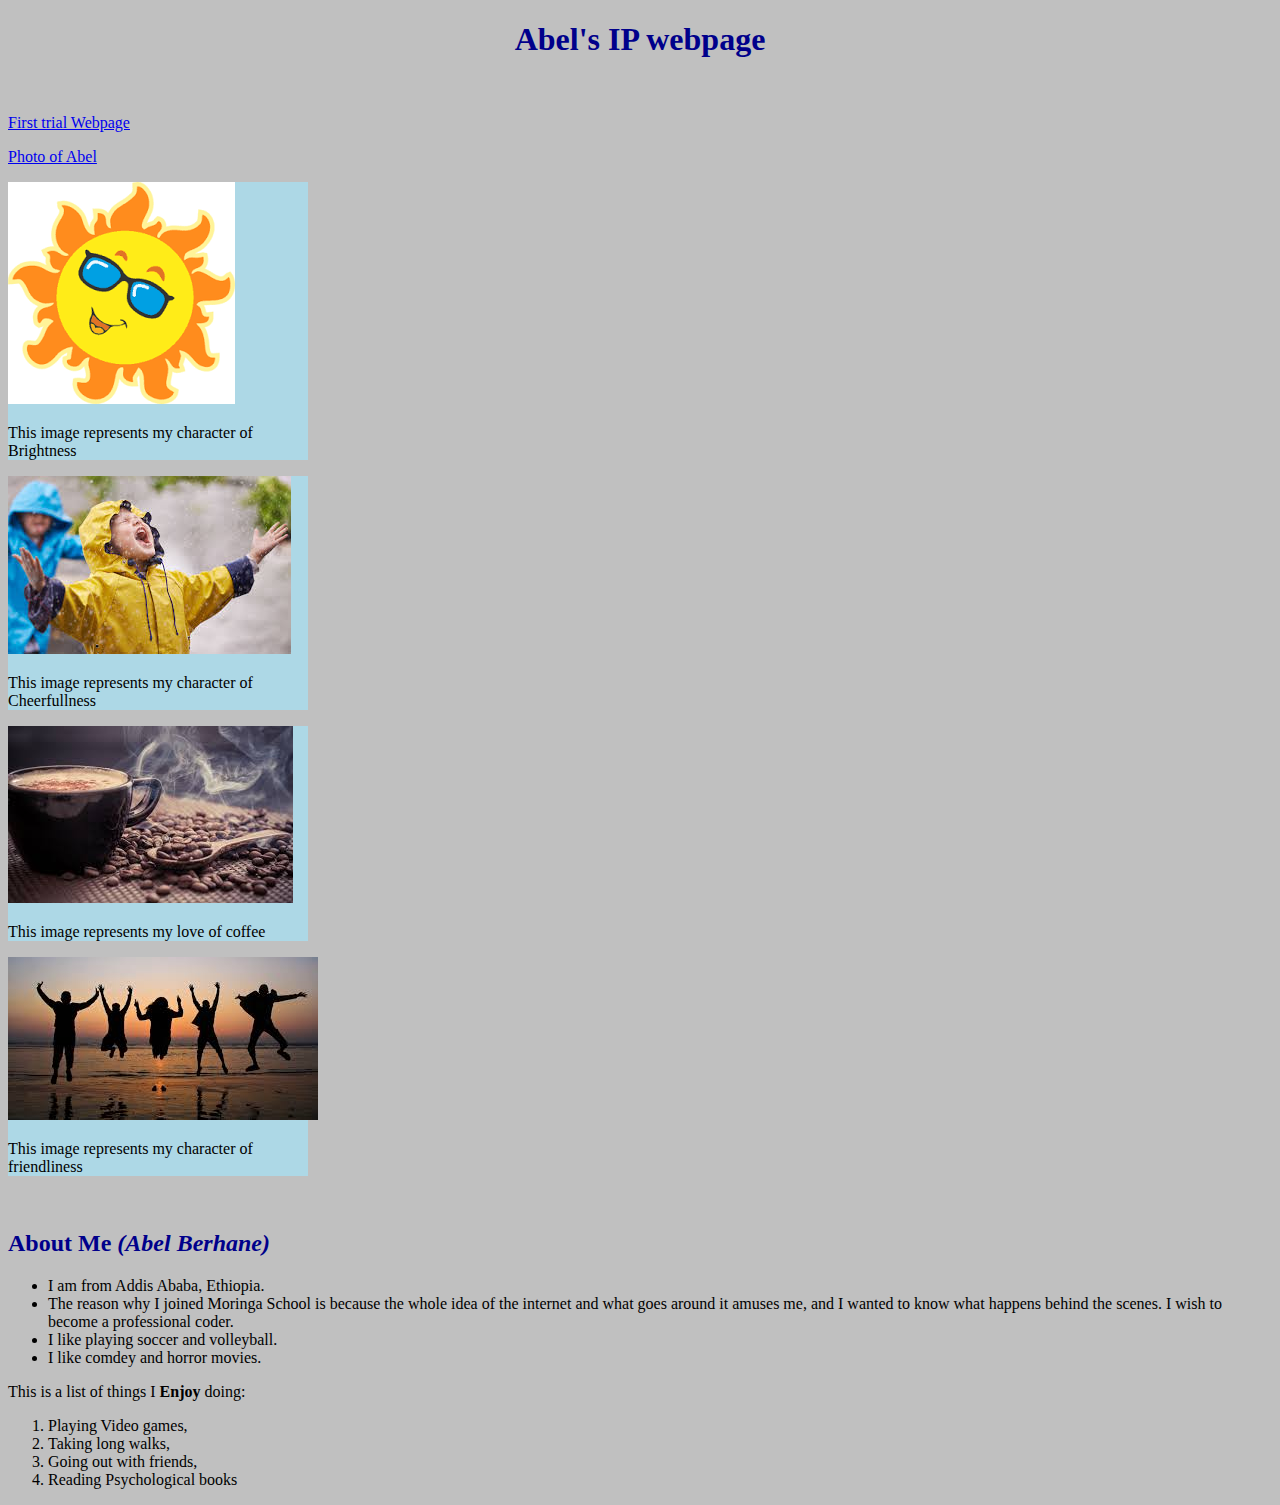
<file: Index.html>
<!DOCTYPE html>
<html>

<head>
  <link href="css/styles.css" rel="stylesheet" type="text/css" media="all">
  <title>Abel Berhane's Web-Portfolio</title>
</head>

<body>
  <h1>Abel's IP webpage</h1>
  </br>
  <p><a href="./trial.html">First trial Webpage</a></p>
  <p><a href="./abel-pic.html">Photo of Abel</a></p>
  <div id="images">
    <div id="image-item">
  <img src="images/ME.png" alt="this image represents my character of Brightness">
  <p>This image represents my character of Brightness</p>
  </div>
  <div id="image-item">
  <img src="images/ME1.jpeg" alt="this image represents my character of Cheerfullness">
  <p>This image represents my character of Cheerfullness</p>
  </div>
  <div id="image-item">
  <img src="images/ME2.jpeg" alt="this image represents my love of coffee">
  <p>This image represents my love of coffee</p>
  </div>
  <div id="image-item">
  <img src="images/ME3.jpeg" alt="this image represents my character of friends">
  <p>This image represents my character of friendliness</p>
  </div>
  </div>
  </br>
  <div id="About-me">
    <h2>About Me <em>(Abel Berhane)</em></h2>
    <div class="list">
      <ul>
        <li>I am from <span id="homeland">Addis Ababa, Ethiopia.</span></li>
        <li>The reason why I joined Moringa School is because the whole idea of the internet and what goes around it
          amuses
          me, and I wanted to know what happens behind the scenes. I wish to become a professional coder.</li>
        <li>I like playing soccer and volleyball.</li>
        <li>I like comdey and horror movies.</li>
      </ul>
    </div>
  </div>
  <div id="Hobbies">
    <p>This is a list of things I <strong>Enjoy</strong> doing:</p>
    <div class="list">
      <ol>
        <li>Playing Video games,</li>
        <li>Taking long walks,</li>
        <li>Going out with friends,</li>
        <li>Reading Psychological books</li>
      </ol>
    </div>
  </div>
</body>

</html>
</file>
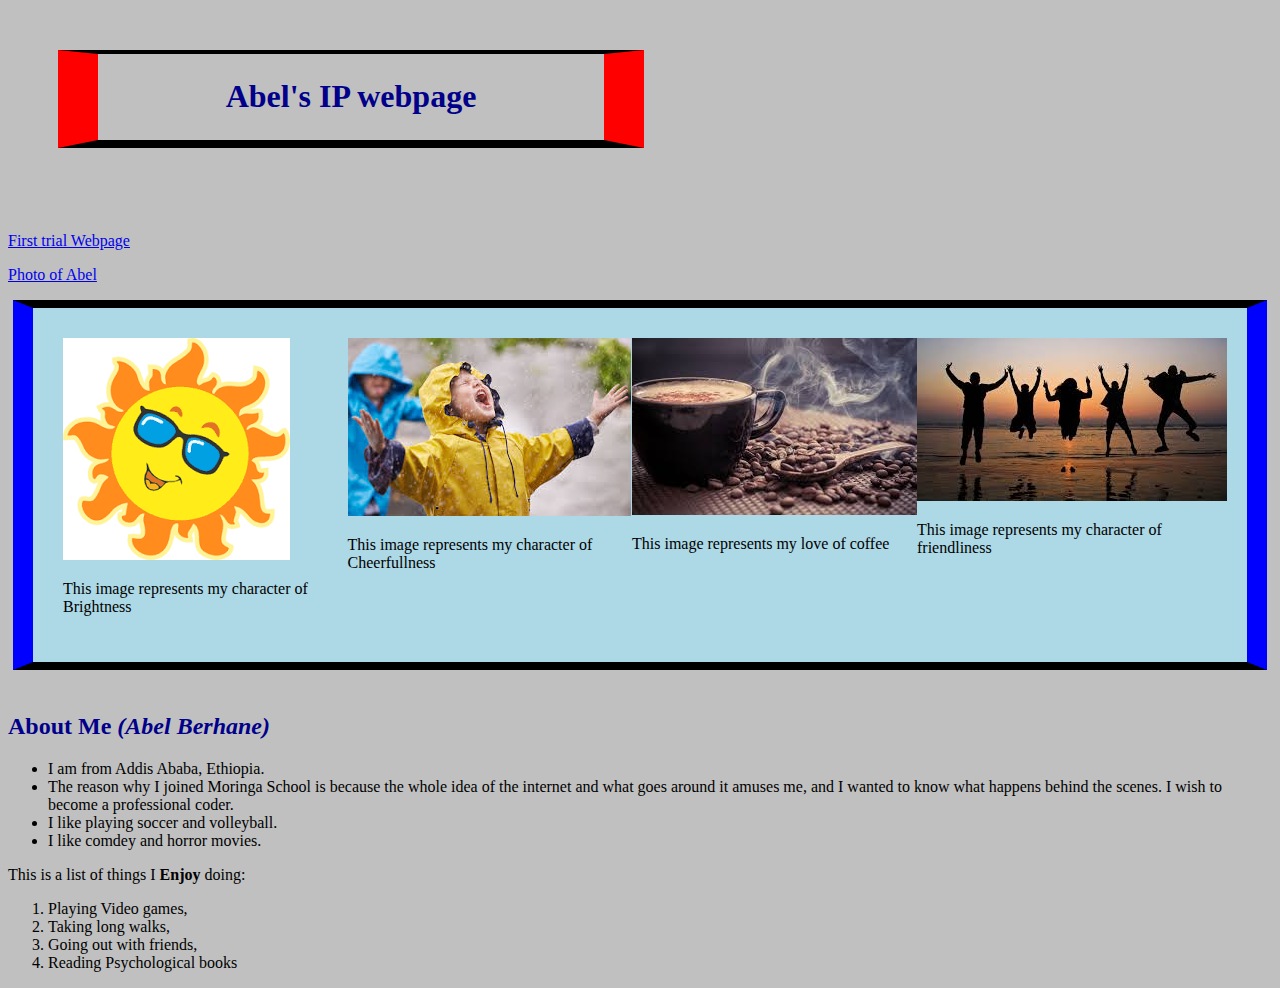
<file: Abel-IP.html>
<!DOCTYPE html>
<html>

<head>
  <link href="css/styles.css" rel="stylesheet" type="text/css" media="all">
  <title>Abel Berhane's Web-Portfolio</title>
</head>

<body>
  <div id="title-box">
    <h1>Abel's IP webpage</h1>
  </div>
  </br>

  <p><a href="./trial.html">First trial Webpage</a></p>
  <p><a href="./abel-pic.html">Photo of Abel</a></p>
  <div id="images-box">
    <div id="image-item">
      <img src="images/ME.png" alt="this image represents my character of Brightness">
      <p>This image represents my character of Brightness</p>
    </div>
    <div id="image-item">
      <img src="images/ME1.jpeg" alt="this image represents my character of Cheerfullness">
      <p>This image represents my character of Cheerfullness</p>
    </div>
    <div id="image-item">
      <img src="images/ME2.jpeg" alt="this image represents my love of coffee">
      <p>This image represents my love of coffee</p>
    </div>
    <div id="image-item">
      <img src="images/ME3.jpeg" alt="this image represents my character of friends">
      <p>This image represents my character of friendliness</p>
    </div>
  </div>
  </br>
  <div id="About-me">
    <h2>About Me <em>(Abel Berhane)</em></h2>
    <div class="list">
      <ul>
        <li>I am from <span id="homeland">Addis Ababa, Ethiopia.</span></li>
        <li>The reason why I joined Moringa School is because the whole idea of the internet and what goes around it
          amuses
          me, and I wanted to know what happens behind the scenes. I wish to become a professional coder.</li>
        <li>I like playing soccer and volleyball.</li>
        <li>I like comdey and horror movies.</li>
      </ul>
    </div>
  </div>
  <div id="Hobbies">
    <p>This is a list of things I <strong>Enjoy</strong> doing:</p>
    <div class="list">
      <ol>
        <li>Playing Video games,</li>
        <li>Taking long walks,</li>
        <li>Going out with friends,</li>
        <li>Reading Psychological books</li>
      </ol>
    </div>
  </div>
</body>

</html>
</file>
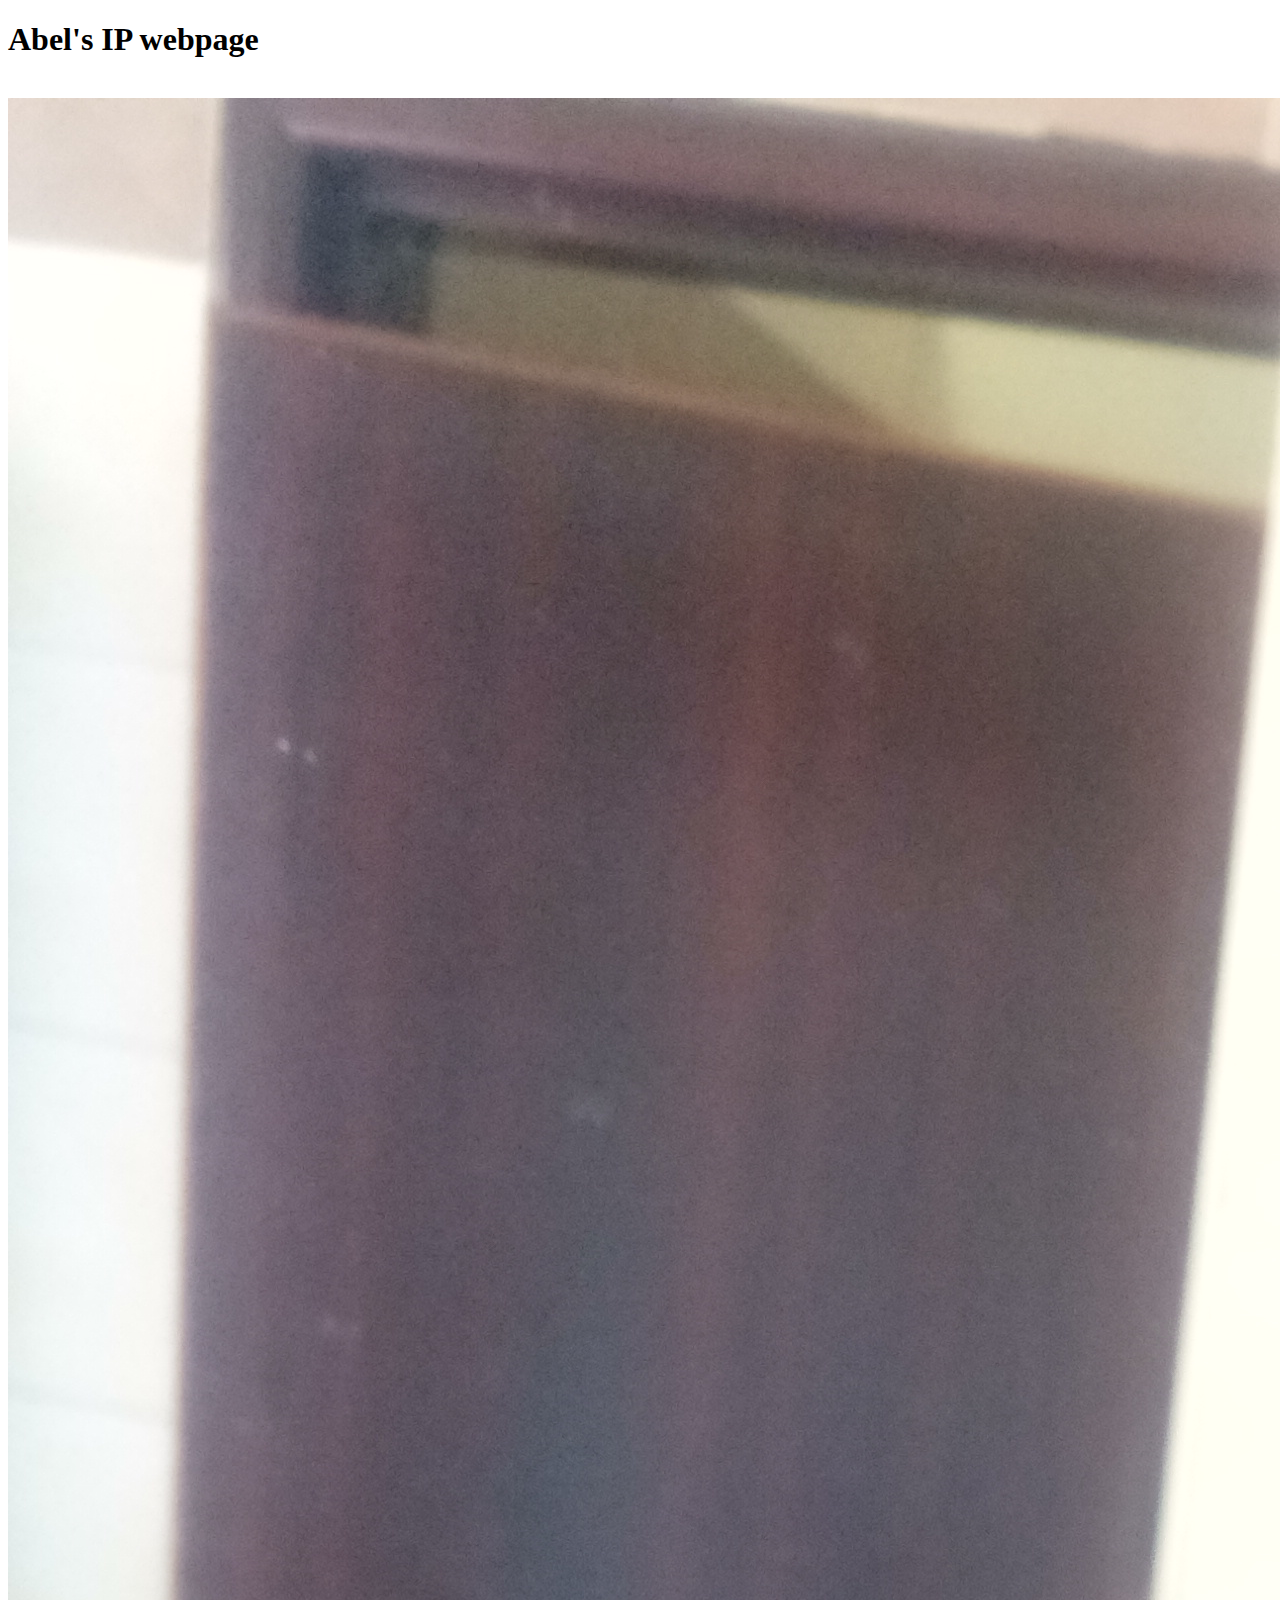
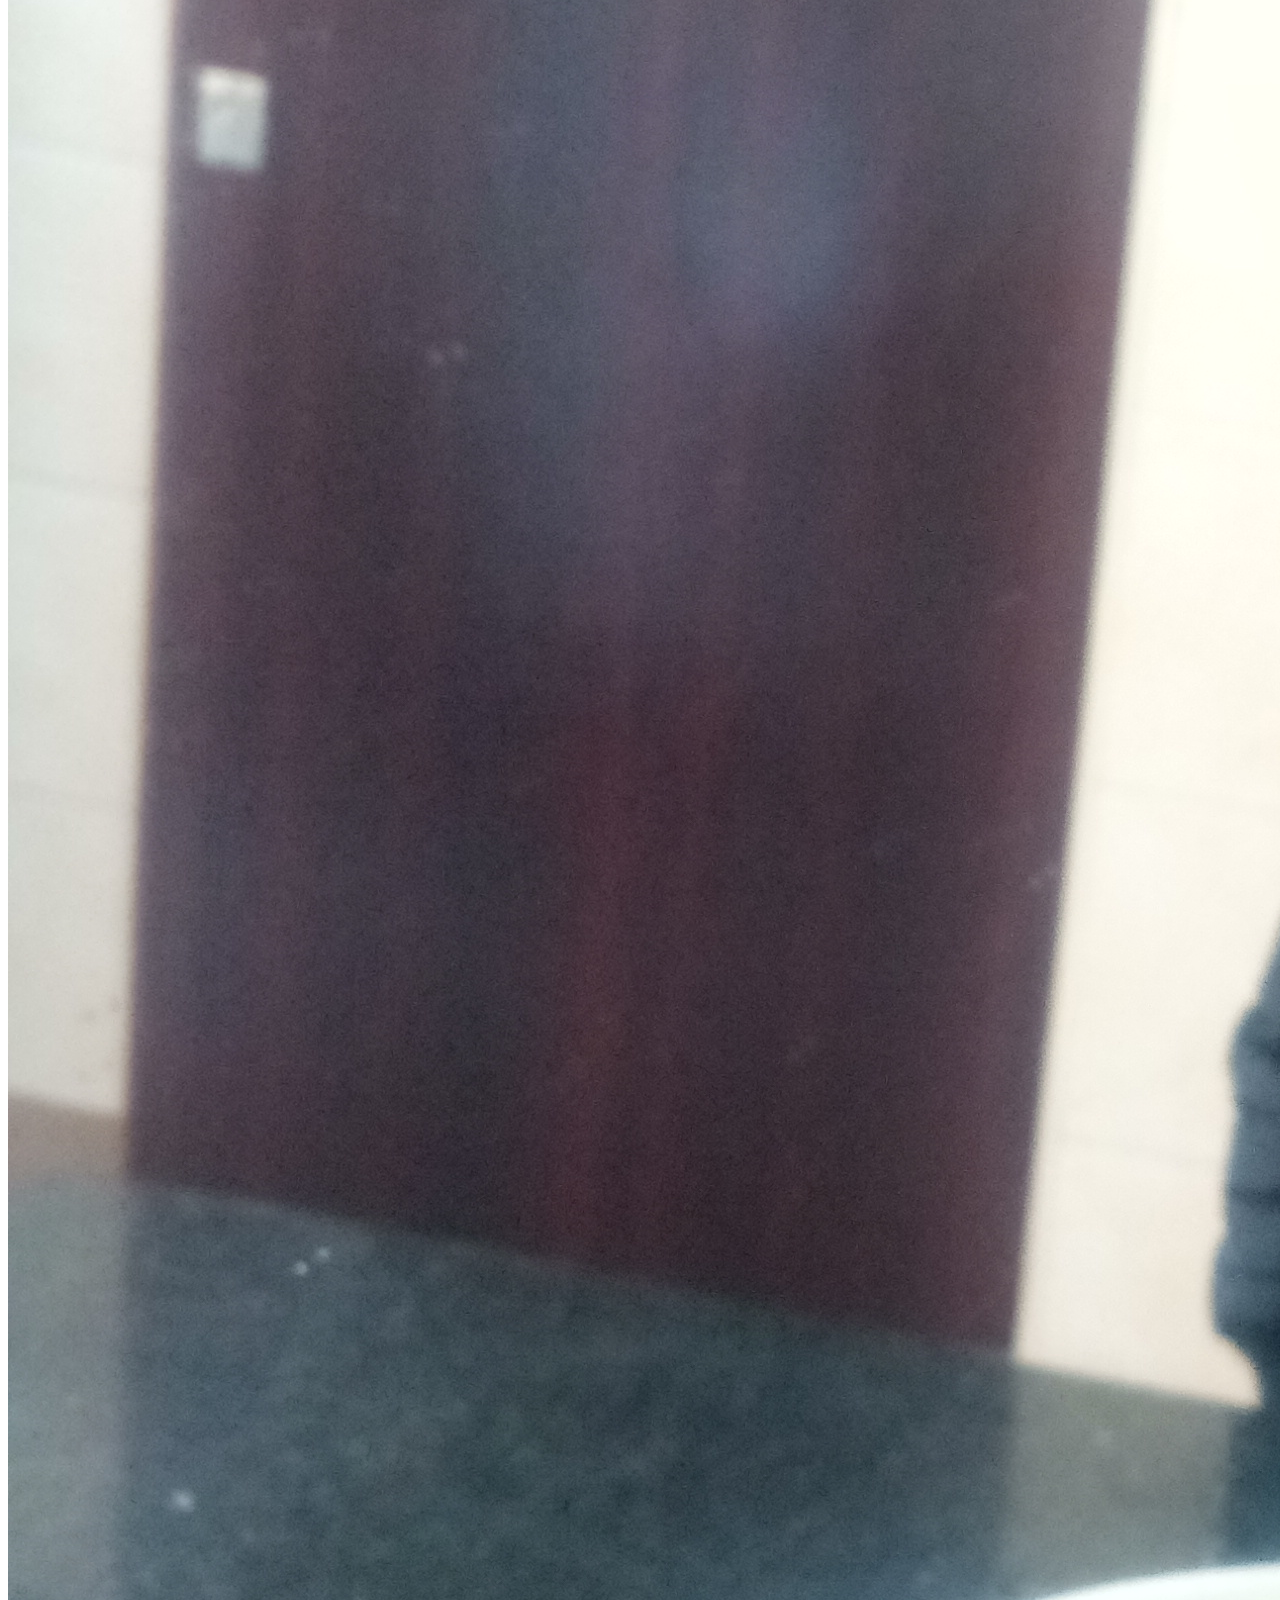
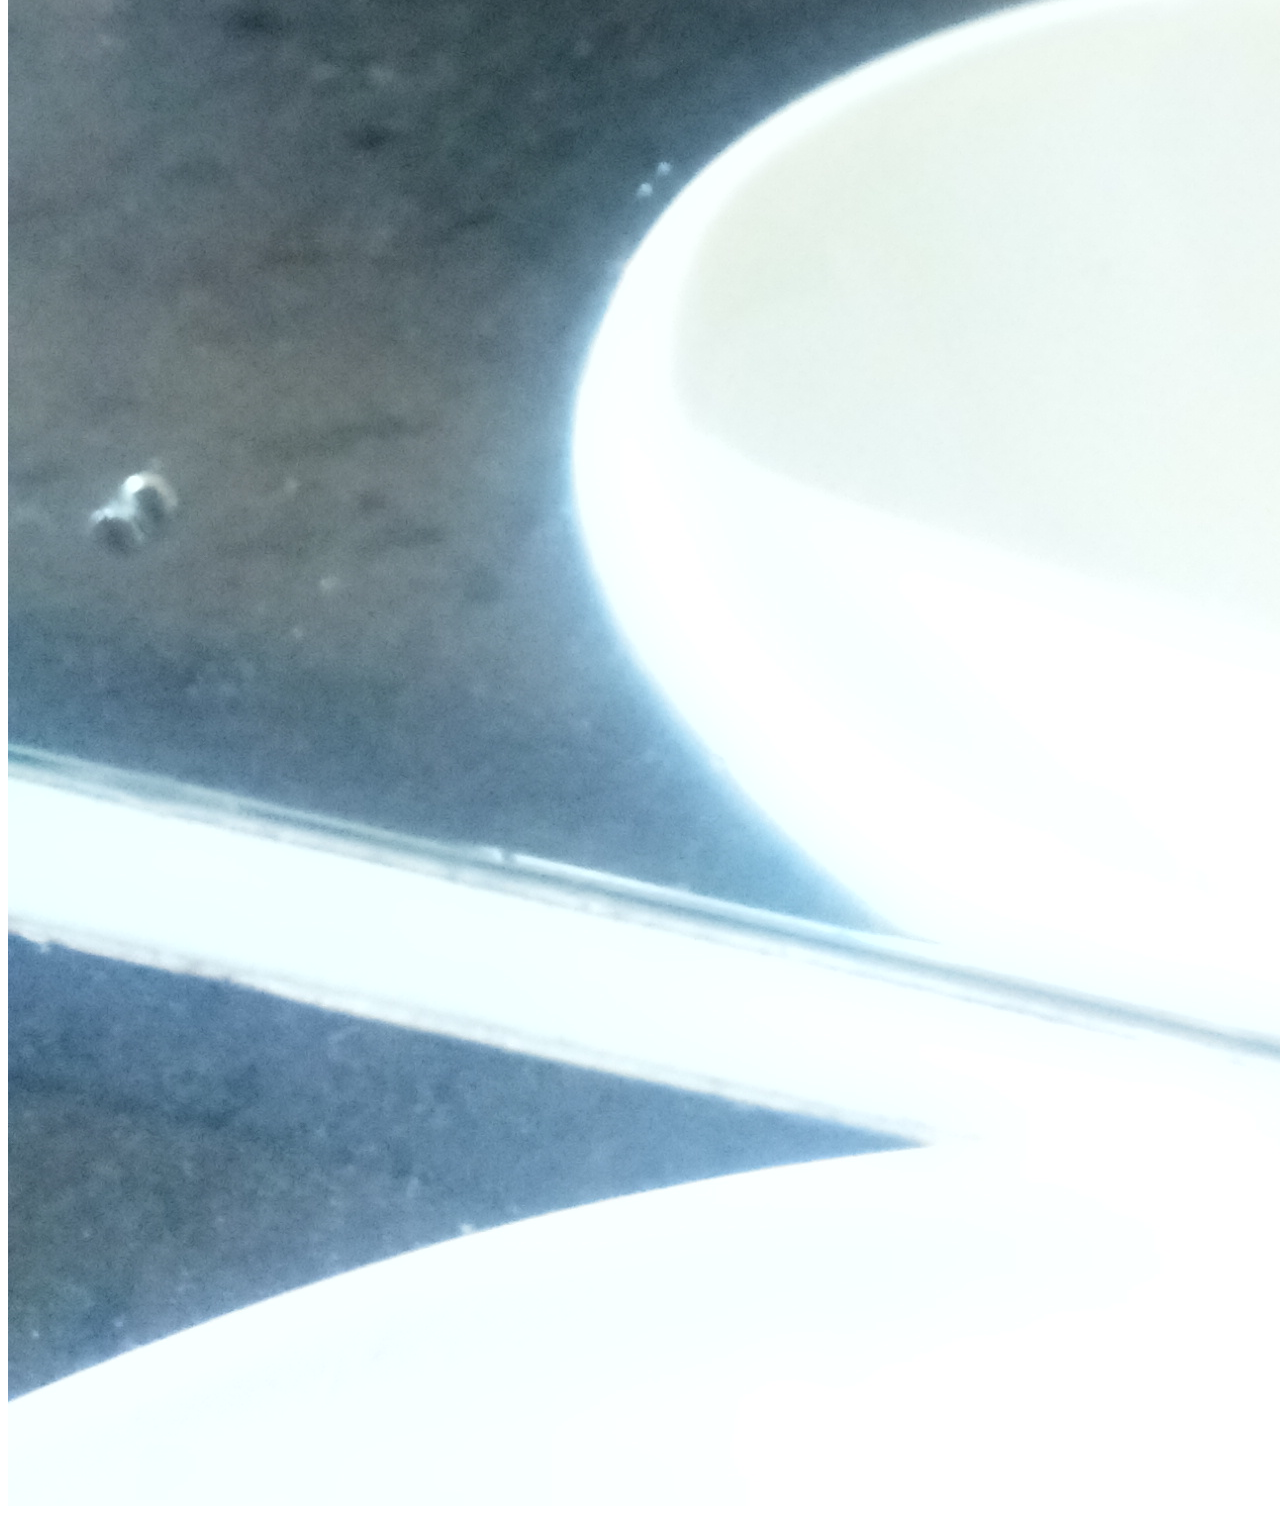
<file: abel-pic.html>
<!DOCTYPE html>
<html>
  <head>
    <title>Abel Berhane's Web-Portfolio</title>
  </head>
  <body>
    <h1>Abel's IP webpage</h1>
    </br>    
    <img src="images/abel.jpg" alt="this is my photo">

</body>
</html>
</file>
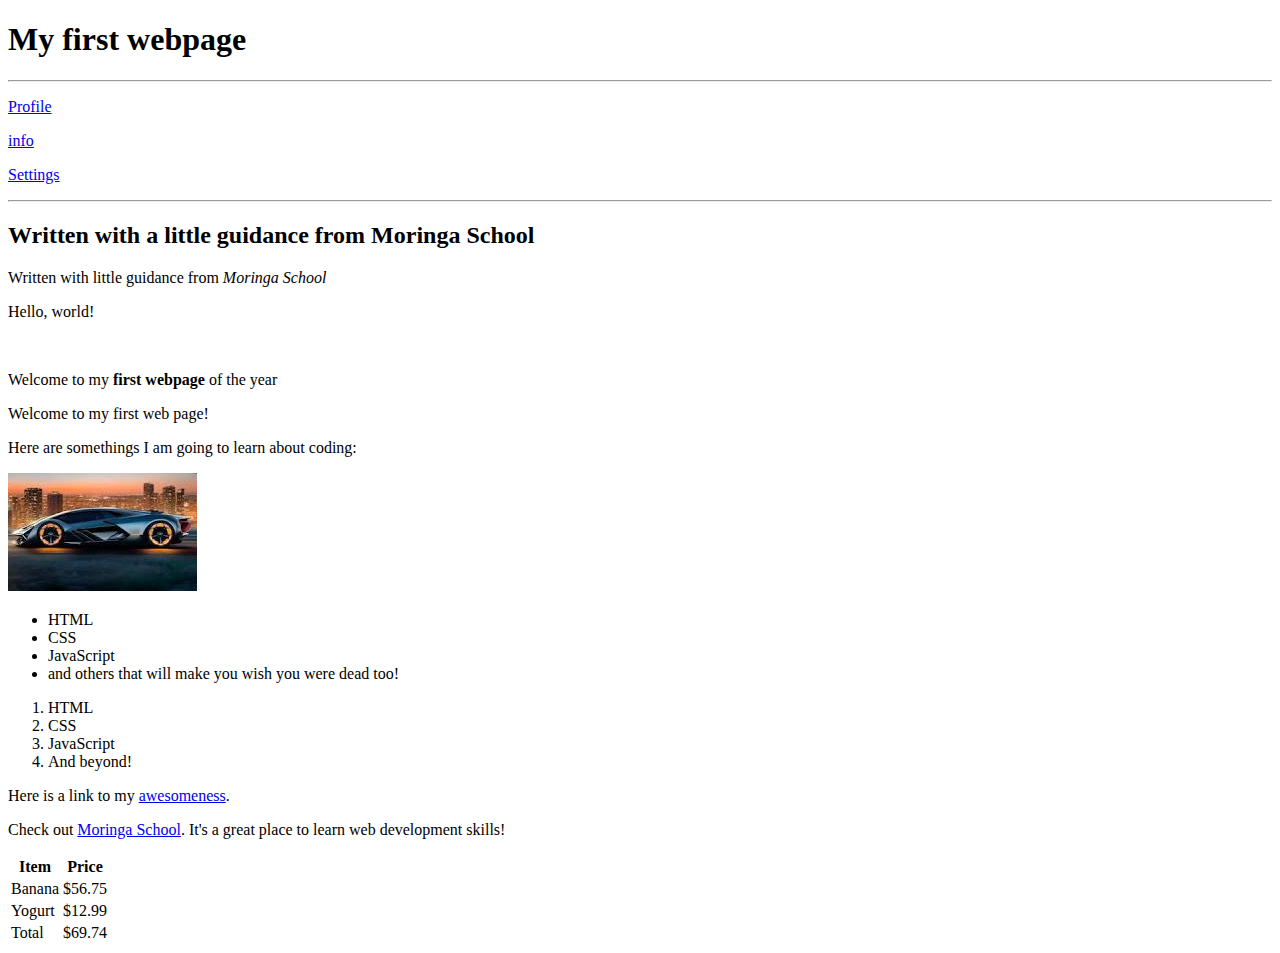
<file: trial.html>
<!DOCTYPE html>
<html>

<head>
  <title>My first webpage!</title>
</head>

<body>
  <h1>My first webpage</h1>
  <hr>
  <p><a href="Profile">Profile</a></p>
  <p><a href="Info">info</a></p>
  <p><a href="Settings">Settings</a></p>
  <hr>
  <h2>Written with a little guidance from Moringa School</h2>
  <p>Written with little guidance from <em>Moringa School</em></p>
  <p>Hello, world!</p><br />
  <p>Welcome to my <strong>first webpage</strong> of the year</p>
  <p>Welcome to my first web page!</p>
  <p>Here are somethings I am going to learn about coding:</p>
  <img src="images/car.jpeg" alt="FINALLY I'M ABLE TO PUT IN A PHOTO">
  <ul>
    <li>HTML</li>
    <li>CSS</li>
    <li>JavaScript</li>
    <li>and others that will make you wish you were dead too!</li>
  </ul>
  <ol>
    <li>HTML</li>
    <li>CSS</li>
    <li>JavaScript</li>
    <li>And beyond!</li>
  </ol>
  <p>Here is a link to my <a href="awesomeness">awesomeness</a>.</p>
  <p>Check out <a href="http://moringaschool.com/">Moringa School</a>. It's a great place to learn web development
    skills!</p>
  <table>
    <thead>
      <tr>
        <th>Item</th>
        <th>Price</th>
      </tr>
    </thead>

    <tbody>
      <tr>
        <td>Banana</td>
        <td>$56.75</td>
      </tr>
      <tr>
        <td>Yogurt</td>
        <td>$12.99</td>
      </tr>
    </tbody>

    <tfoot>
      <tr>
        <td>Total</td>
        <td>$69.74</td>
      </tr>
    </tfoot>
  </table>
</body>

</html>
</file>
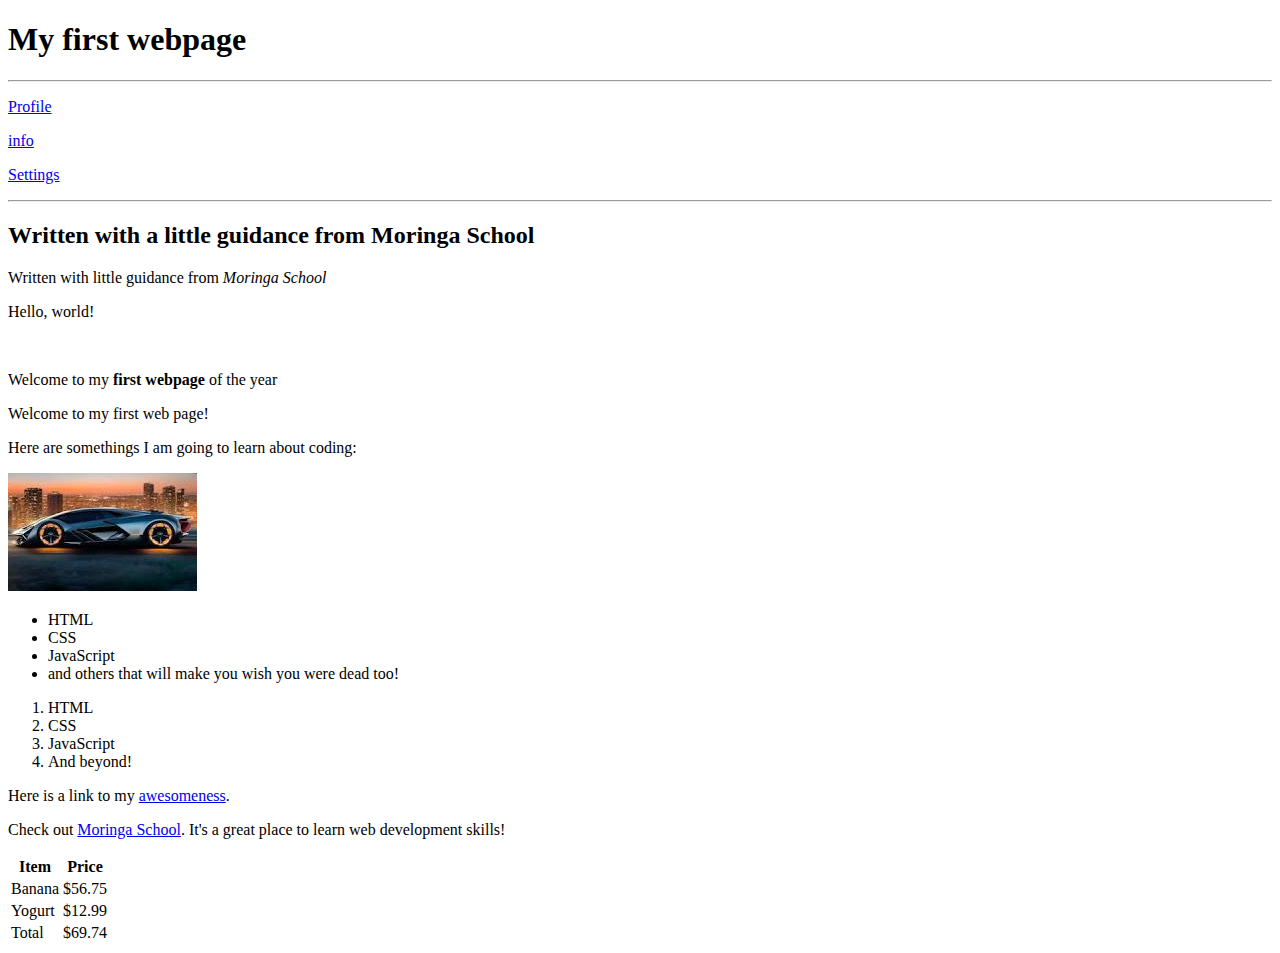
<file: images/trial.html>
<!DOCTYPE html>
<html>
  <head>
    <title>My first webpage!</title>
  </head>
  <body>
    <h1>My first webpage</h1>
    <hr>
    <p><a href="Profile">Profile</a></p>
    <p><a href="Info">info</a></p>
    <p><a href="Settings">Settings</a></p>
    <hr>
    <h2>Written with a little guidance from Moringa School</h2>
    <p>Written with little guidance from <em>Moringa School</em></p>
    <p>Hello, world!</p><br/>
    <p>Welcome to my <strong>first webpage</strong> of the year</p>
    <p>Welcome to my first web page!</p>
    <p>Here are somethings I am going to learn about coding:</p>
    <img src="car.jpeg" alt="FINALLY I'M ABLE TO PUT IN A PHOTO">
    <ul>
        <li>HTML</li>
        <li>CSS</li>
        <li>JavaScript</li>
        <li>and others that will make you wish you were dead too!</li>
    </ul>
    <ol>
        <li>HTML</li>
        <li>CSS</li>
        <li>JavaScript</li>
        <li>And beyond!</li>
    </ol>
    <p>Here is a link to my <a href="awesomeness">awesomeness</a>.</p>
    <p>Check out <a href="http://moringaschool.com/">Moringa School</a>. It's a great place to learn web development skills!</p>
    <table>
  <thead>
    <tr>
      <th>Item</th>
      <th>Price</th>
    </tr>
  </thead>

  <tbody>
    <tr>
      <td>Banana</td>
      <td>$56.75</td>
    </tr>
    <tr>
      <td>Yogurt</td>
      <td>$12.99</td>
    </tr>
  </tbody>

  <tfoot>
    <tr>
      <td>Total</td>
      <td>$69.74</td>
    </tr>
  </tfoot>
</table>
  </body>
</html>
</file>
<file: css/styles.css>
h1 {
  color: darkblue;
  text-align: center;
}
h2 {
  color: darkblue;
  font-style: inherit;
  text-align: left;
}
p {
  font-family: "Times New Roman", Times, serif;
  float: center;
}
body {
  background-color: silver;
}
#images-box {
  display: flex;
  justify-content: space-evenly;
  margin: 1px;
}
#image-item {
  max-width: 300px;
  width: 30%;
  background-color: lightblue;
}
.column {
  width: 350px;
  float: left;
}
#images-box {
  border-left: 20px solid blue;
  border-right: 20px solid blue;
  border-top: 8px solid black;
  border-bottom: 8px solid black;
  padding: 30px;
  margin: 5px;
  background-color: lightblue;
}
#title-box {
  border-left: 40px solid red;
  border-right: 40px solid red;
  border-top: 4px solid black;
  border-bottom: 8px solid black;
  padding: 3px;
  margin: 50px;
  width: 500px;
}
</file>
